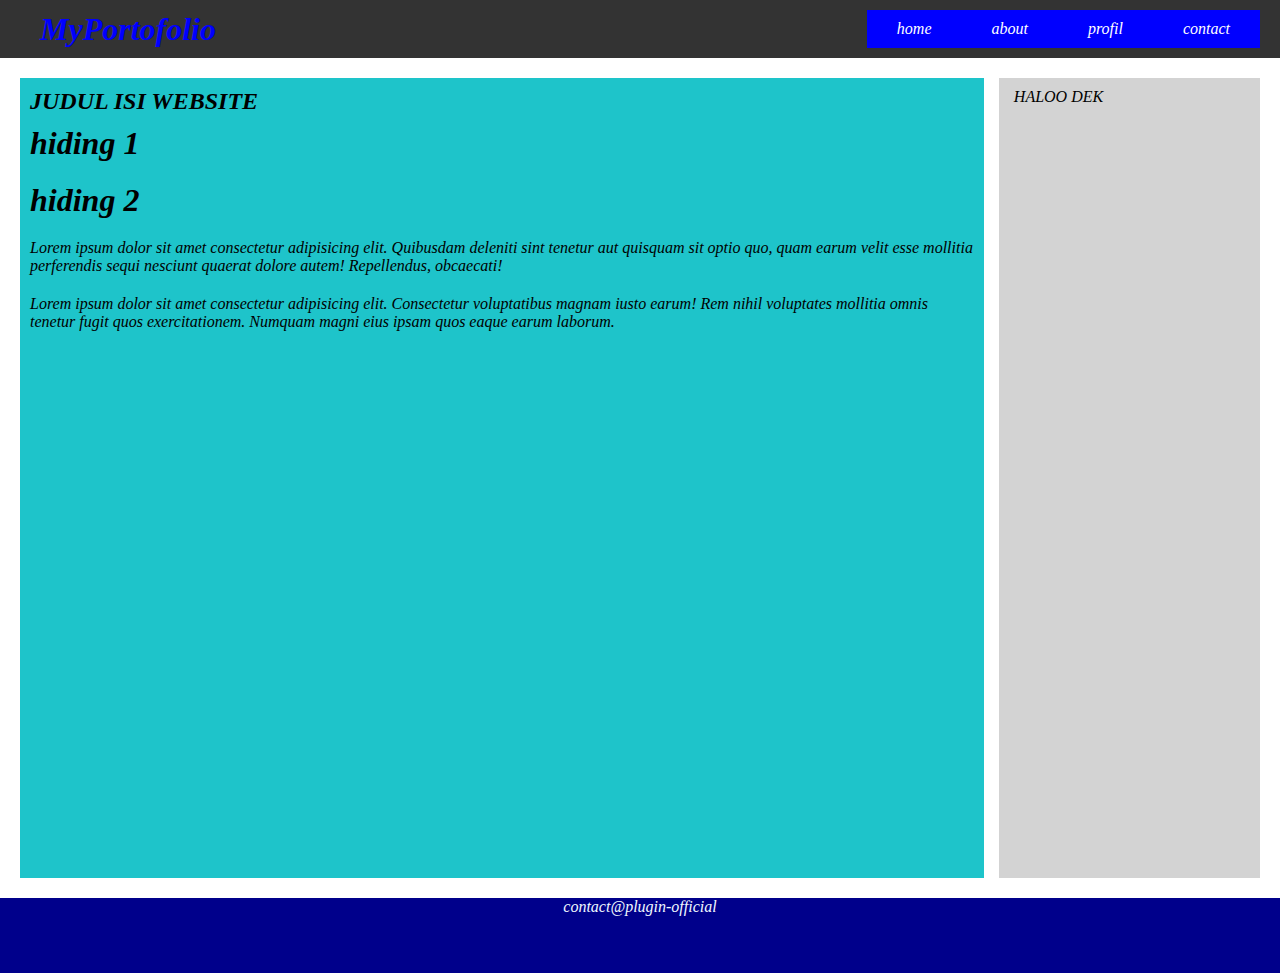
<file: index.html>
<!DOCTYPE html>
<html lang="en">
<head>
    <meta charset="UTF-8">
    <meta name="viewport" content="width=device-width, initial-scale=1.0">
    <link rel="stylesheet" href="style.css">
    <title>week 1</title>
</head>
<body>
    <header>
        <h1>MyPortofolio</h1>
        <nav>
            <ul>
                <li><a href="/cek.html">home</a></li>
                <li><a href="#portfolio">about</a></li>
                <li><a href="#contact">profil</a></li>
                <li><a href="#contact">contact</a></li>
            </ul>
        </nav>

    </header>


<!-- <main> pembungkus contect yang berisi tag apa saja seperti article atau content dari sebuah website -->
<!-- <article> pembungkus section fungsinya untuk agar terlihat rapih -->
<!-- <section> gunannya untuk mengisi jenis-jenis contect yang didalam tag <article> -->
    <main> 
        <article>
            <h2>JUDUL ISI WEBSITE</h2>

            <section>
                <h1>hiding 1</h1>
            </section>
            
            <section>
                <h1>hiding 2</h1>
            </section>

            <section>
                <p>Lorem ipsum dolor sit amet consectetur adipisicing elit. Quibusdam deleniti sint tenetur aut quisquam sit optio quo, quam earum velit esse mollitia perferendis sequi nesciunt quaerat dolore autem! Repellendus, obcaecati!
                </p>
            </section>

            <section>
                Lorem ipsum dolor sit amet consectetur adipisicing elit. Consectetur voluptatibus magnam iusto earum! Rem nihil voluptates mollitia omnis tenetur fugit quos exercitationem. Numquam magni eius ipsam quos eaque earum laborum.
            </section>
        </article>


<!-- <aside> fungsinya untuk mengisi sebuah link saran dari isi content website tersebut, yang terletak pada bagian kanan website yang dibungkus oleh boks/tabel -->
        <aside>
            HALOO DEK
        </aside>
    </main>


<!-- <footer> pembungkus untuk alamat website tersebut atau kontak dari website -->
    <footer>
        contact@plugin-official
    </footer>
</body>
</html>
</file>
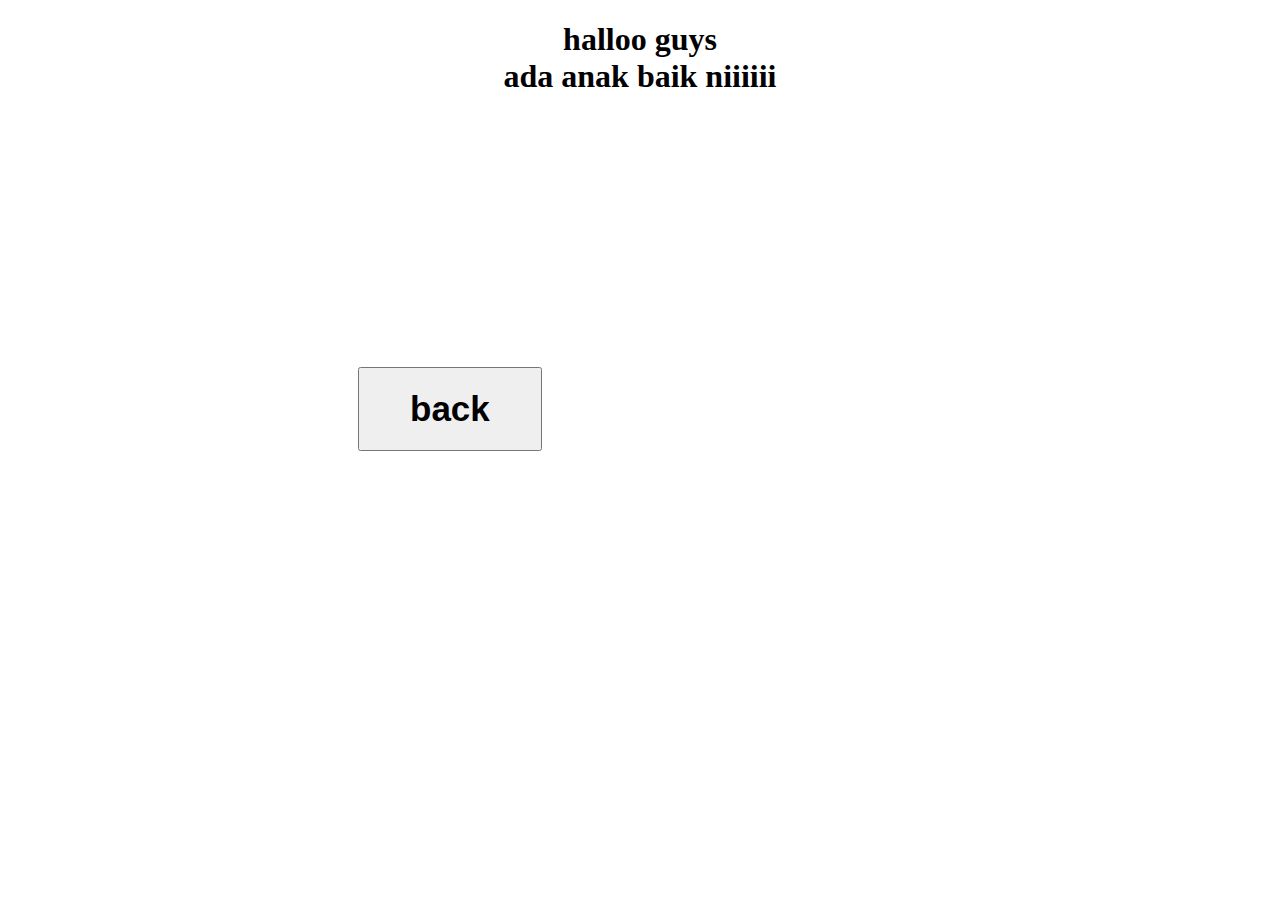
<file: cek.html>
<!DOCTYPE html>
<html lang="en">
<head>
    <meta charset="UTF-8">
    <meta name="viewport" content="width=device-width, initial-scale=1.0">
    <title>Document</title>
</head>
<body>
    <h1 style="text-align: center; ">
        halloo guys <br>
        ada anak baik niiiiii
    </h1>

    <button onclick="location.href='index.html'" style="font-size: 35px; font-weight: bold; text-align:center; margin-top: 250px; margin-left: 350px; padding: 20px 50px;">
        back
    </button>
</body>
</html>
</file>
<file: style.css>
*,
html,
body {
    margin: 0;
    padding: 0;
    font-style: italic;
}

/* header {
    width: 100%;
    height: 55px;
    background-color: lightblue;
} */

header {
    background: #333;
    color: #fff;
    padding: 10px 20px;
    display: flex;
    align-items: center;
    justify-content: space-between;
}

/* .logo {
    display: flex;
    align-items: center;
} */

header h1 {
    margin: 0 20px;
    /* flex-grow: 1; */
    color: blue;
}

nav ul {
    list-style: none;
    background-color: blue;
    padding: 0;
    margin: 0;
    display: flex;
}

nav ul li {
    /* margin-left: 20px; */
    margin: 10px 30px;
    position: relative;
}

nav ul li a {
    color: #fff;
    text-decoration: none;
}

/* nav {
    display: flex;
    width: 400px;
    height: 35px;
    justify-content: space-between;
    padding: 10px 50px 10px 50px;
    text-align: center;
}

button {
    width: 70px;
    height: 30px;
    justify-content:space-between;
    background-color: lightskyblue;
    border: transparent;
    border-radius: 10px;
    cursor: pointer;
}

button:hover {
    background: rgb(0, 92, 150);
    color: white;
    transition: .40s;
} */

main {
    display: flex;
    padding: 10px 10px 10px 10px;
    margin: 10px 10px 10px 10px; 
    height: 800px;
}

article {
    padding: 10px 10px 10px 10px;
    background-color: rgb(30, 196, 202);
}

section {
    padding: 10px 0px 10px 0px;
}

aside {
    padding: 10px 10px 10px 10px;
    width: 30%;
    padding-left: 15px;
    margin-left: 15px;
    background-color: lightgray;
}

footer {
    width: 100%;
    height: 75px;
    background-color: darkblue;
    color: aliceblue;
    text-align: center;
    padding-top: 0px;
}
</file>
